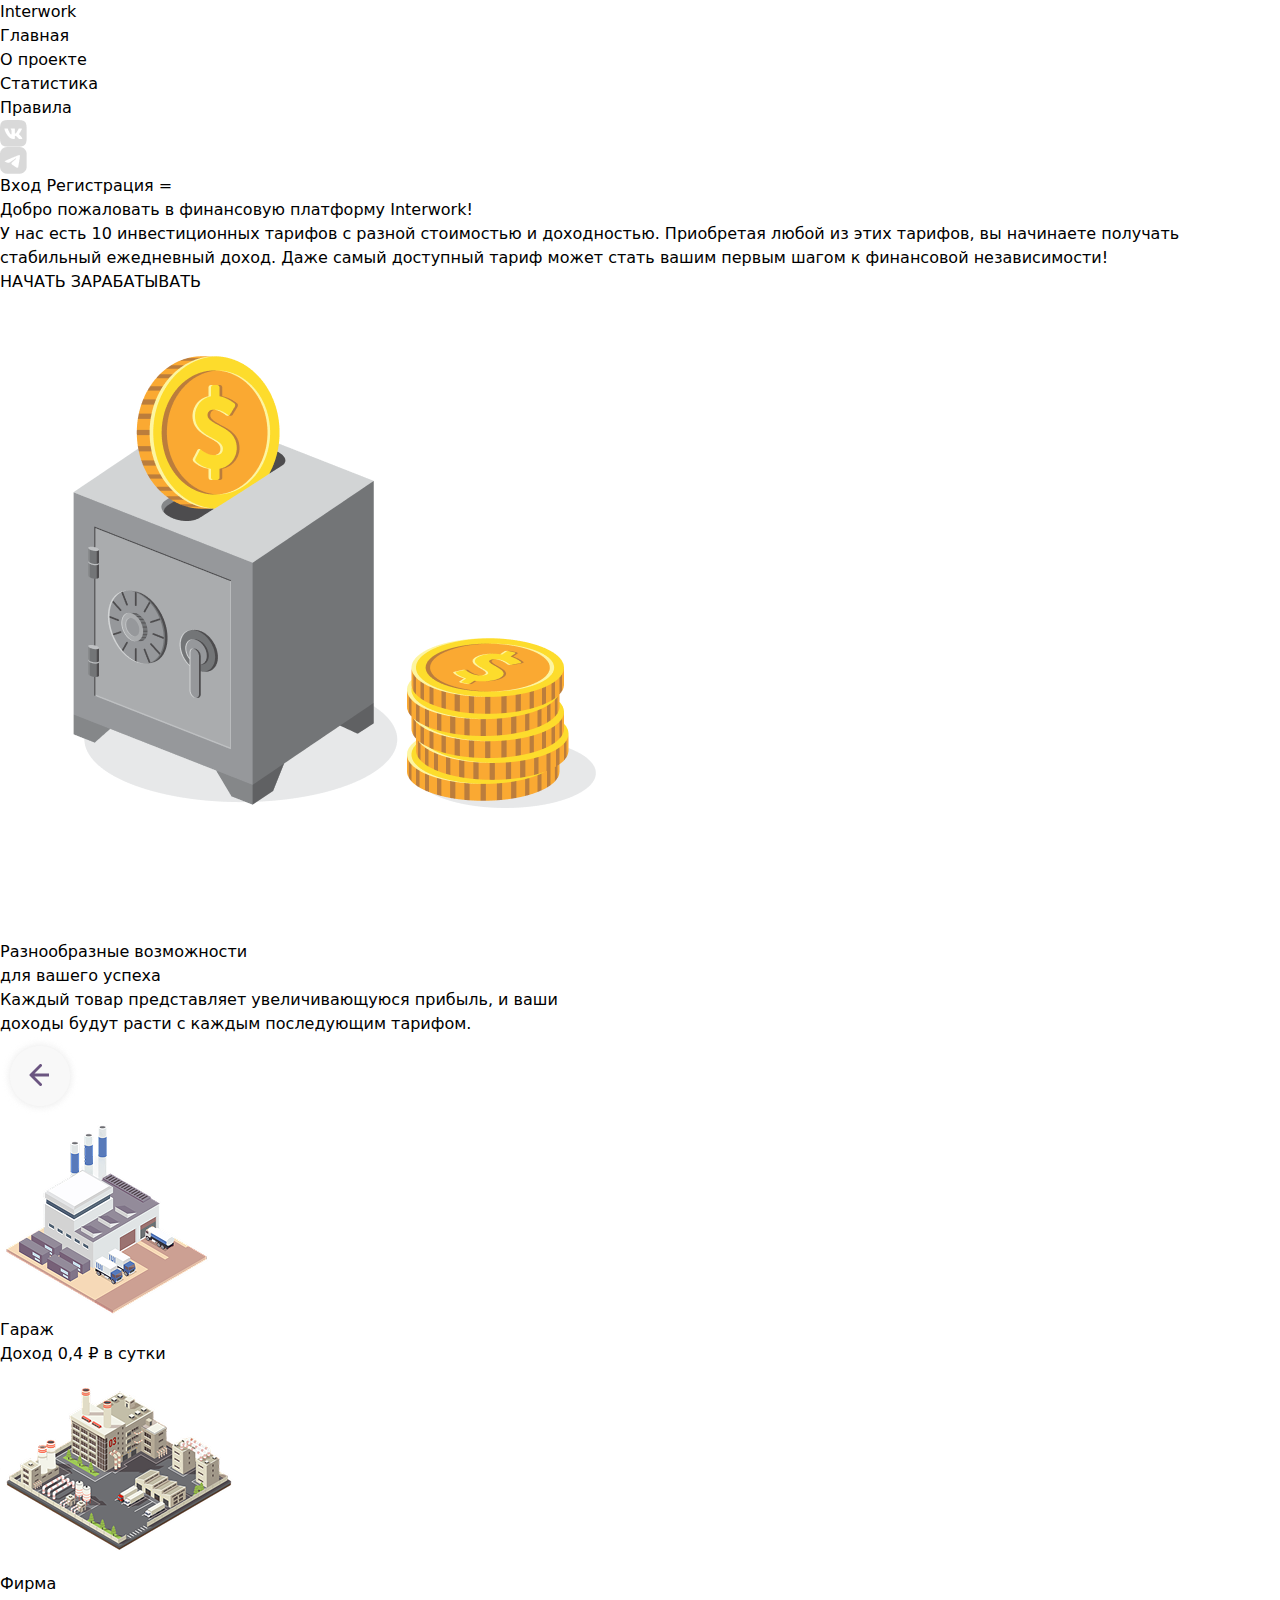
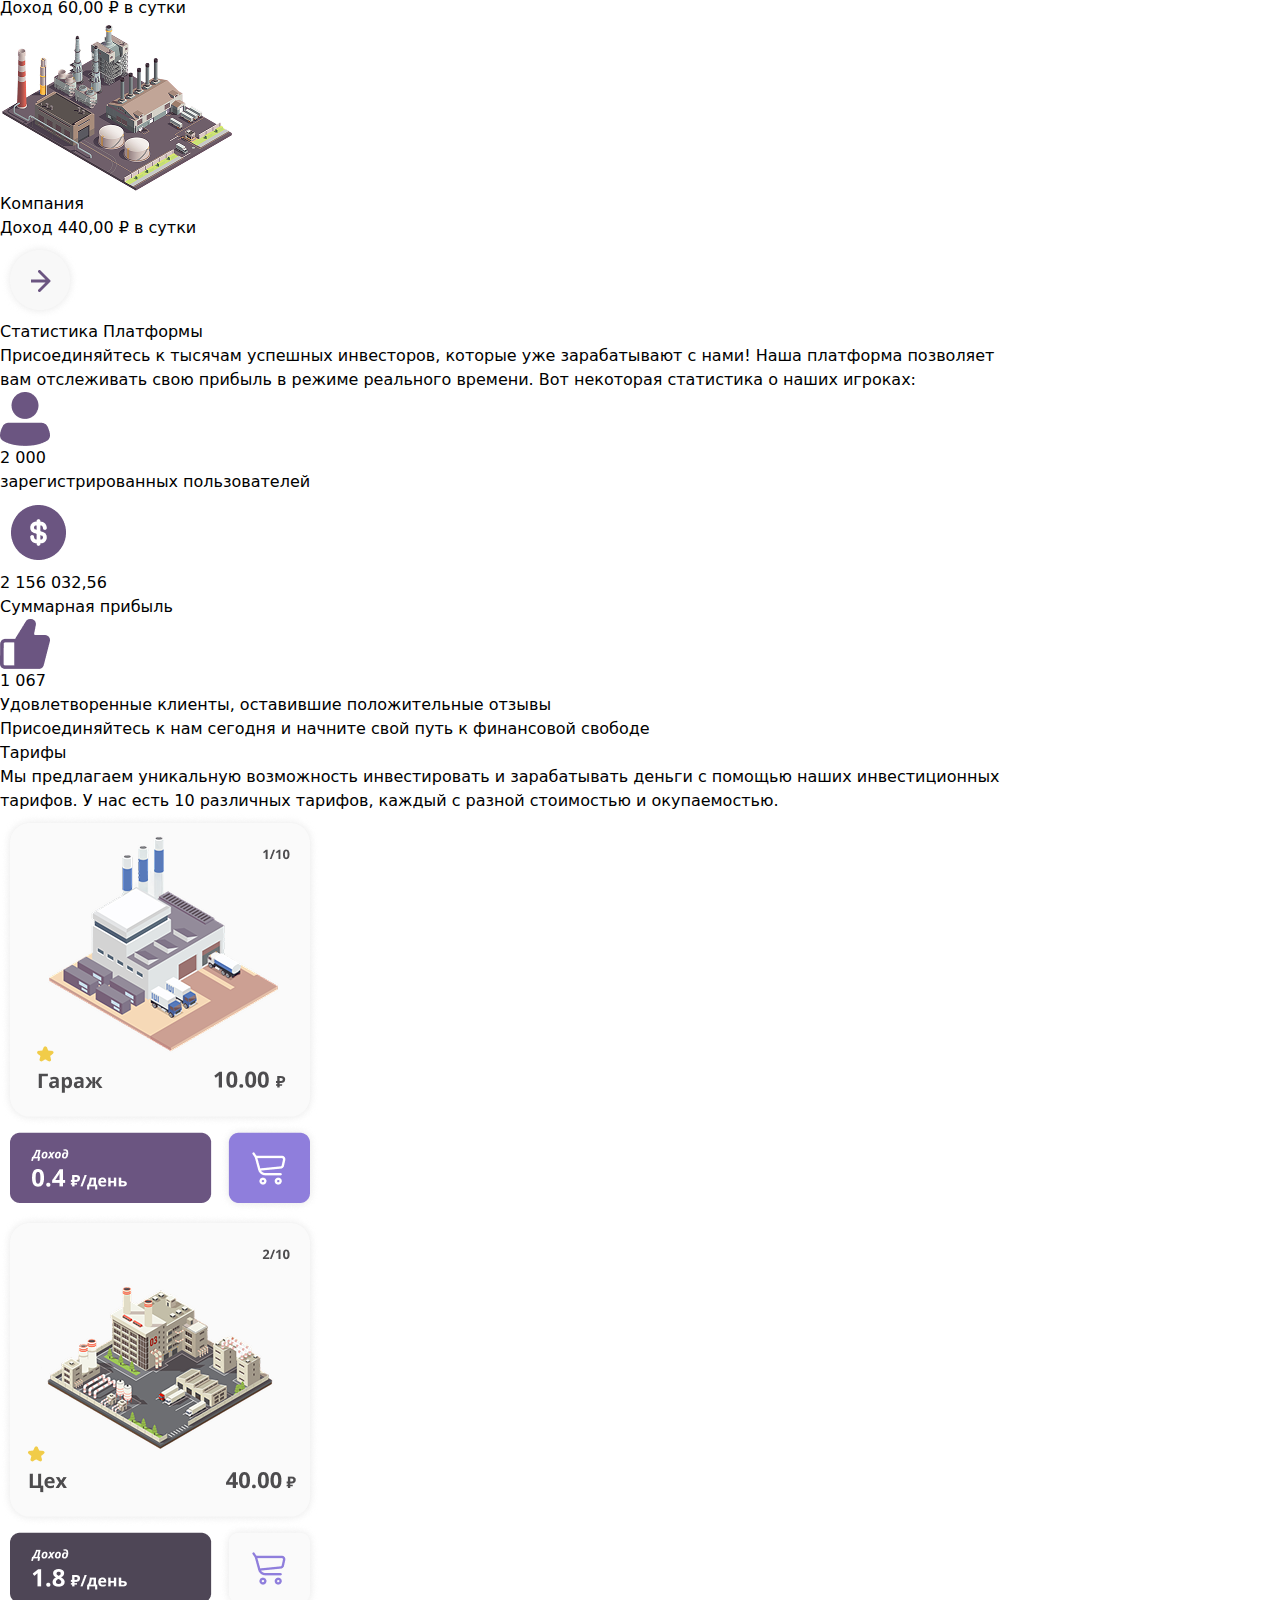
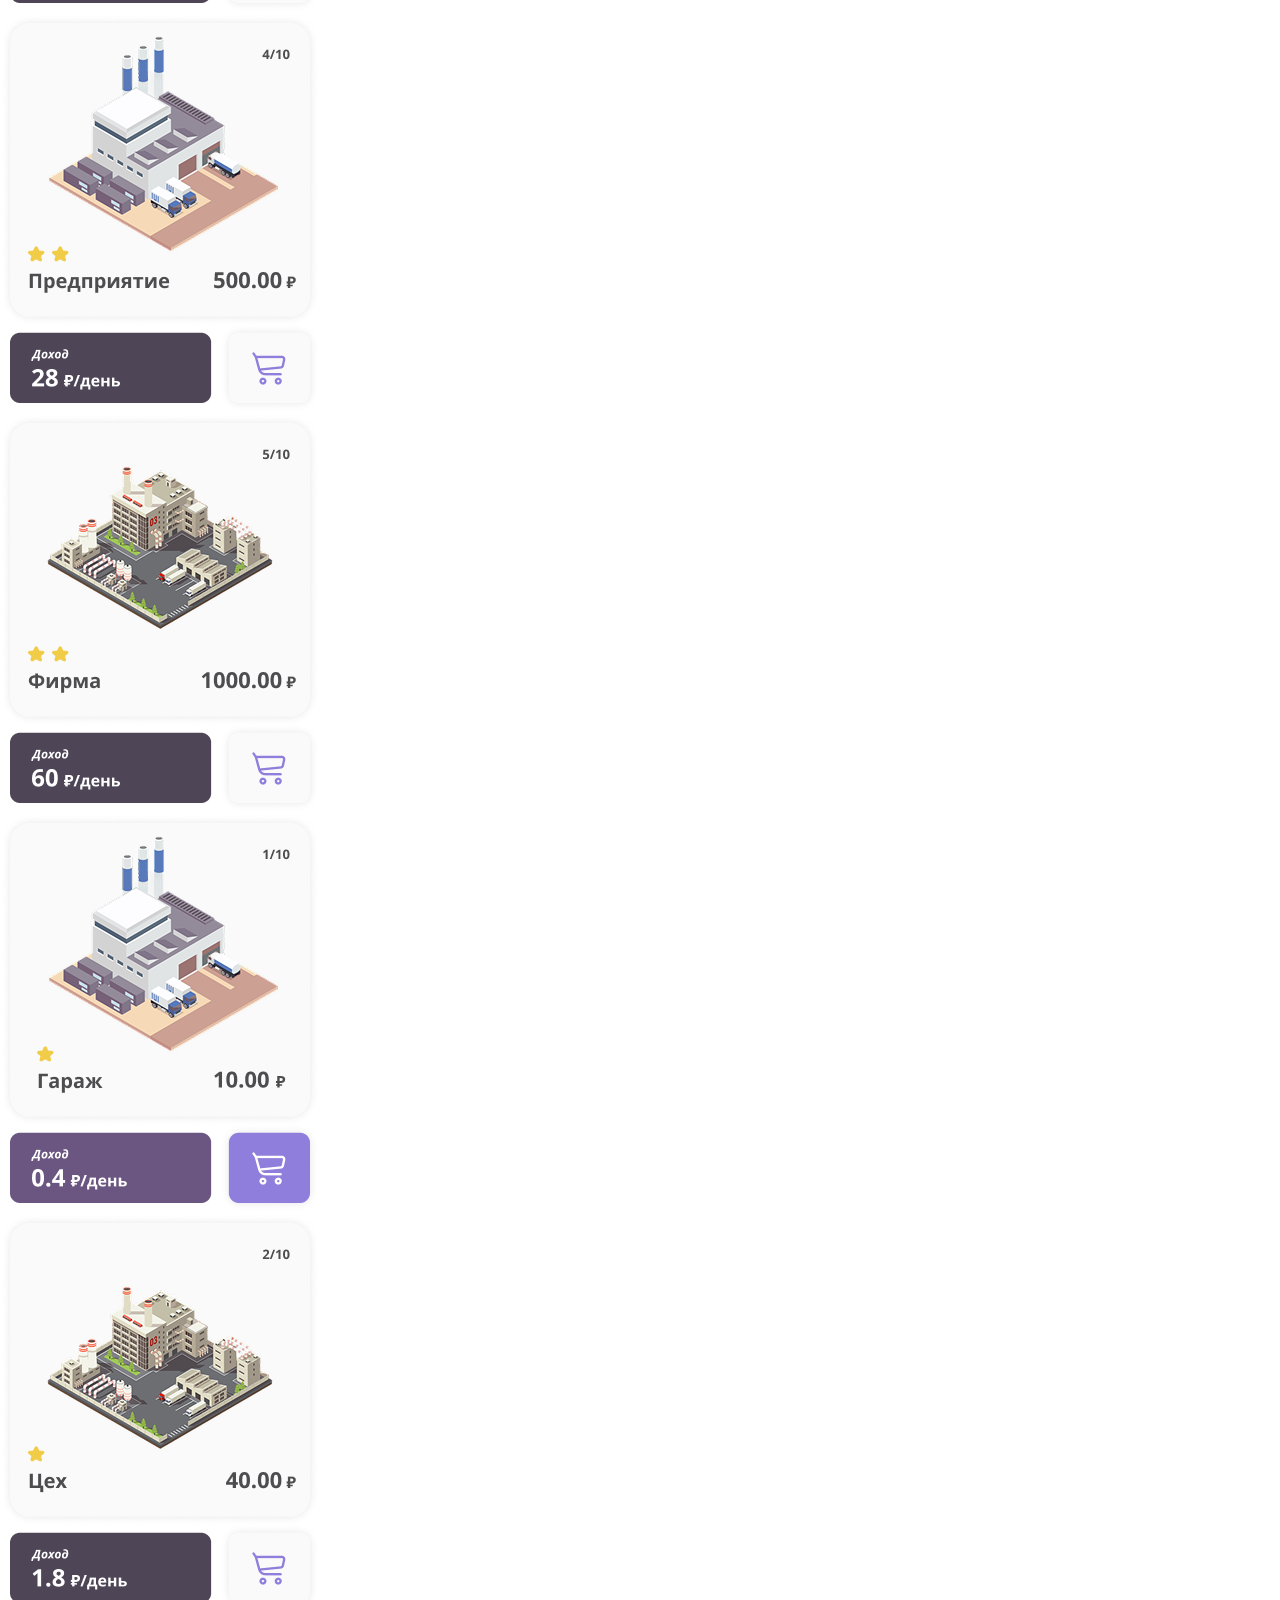
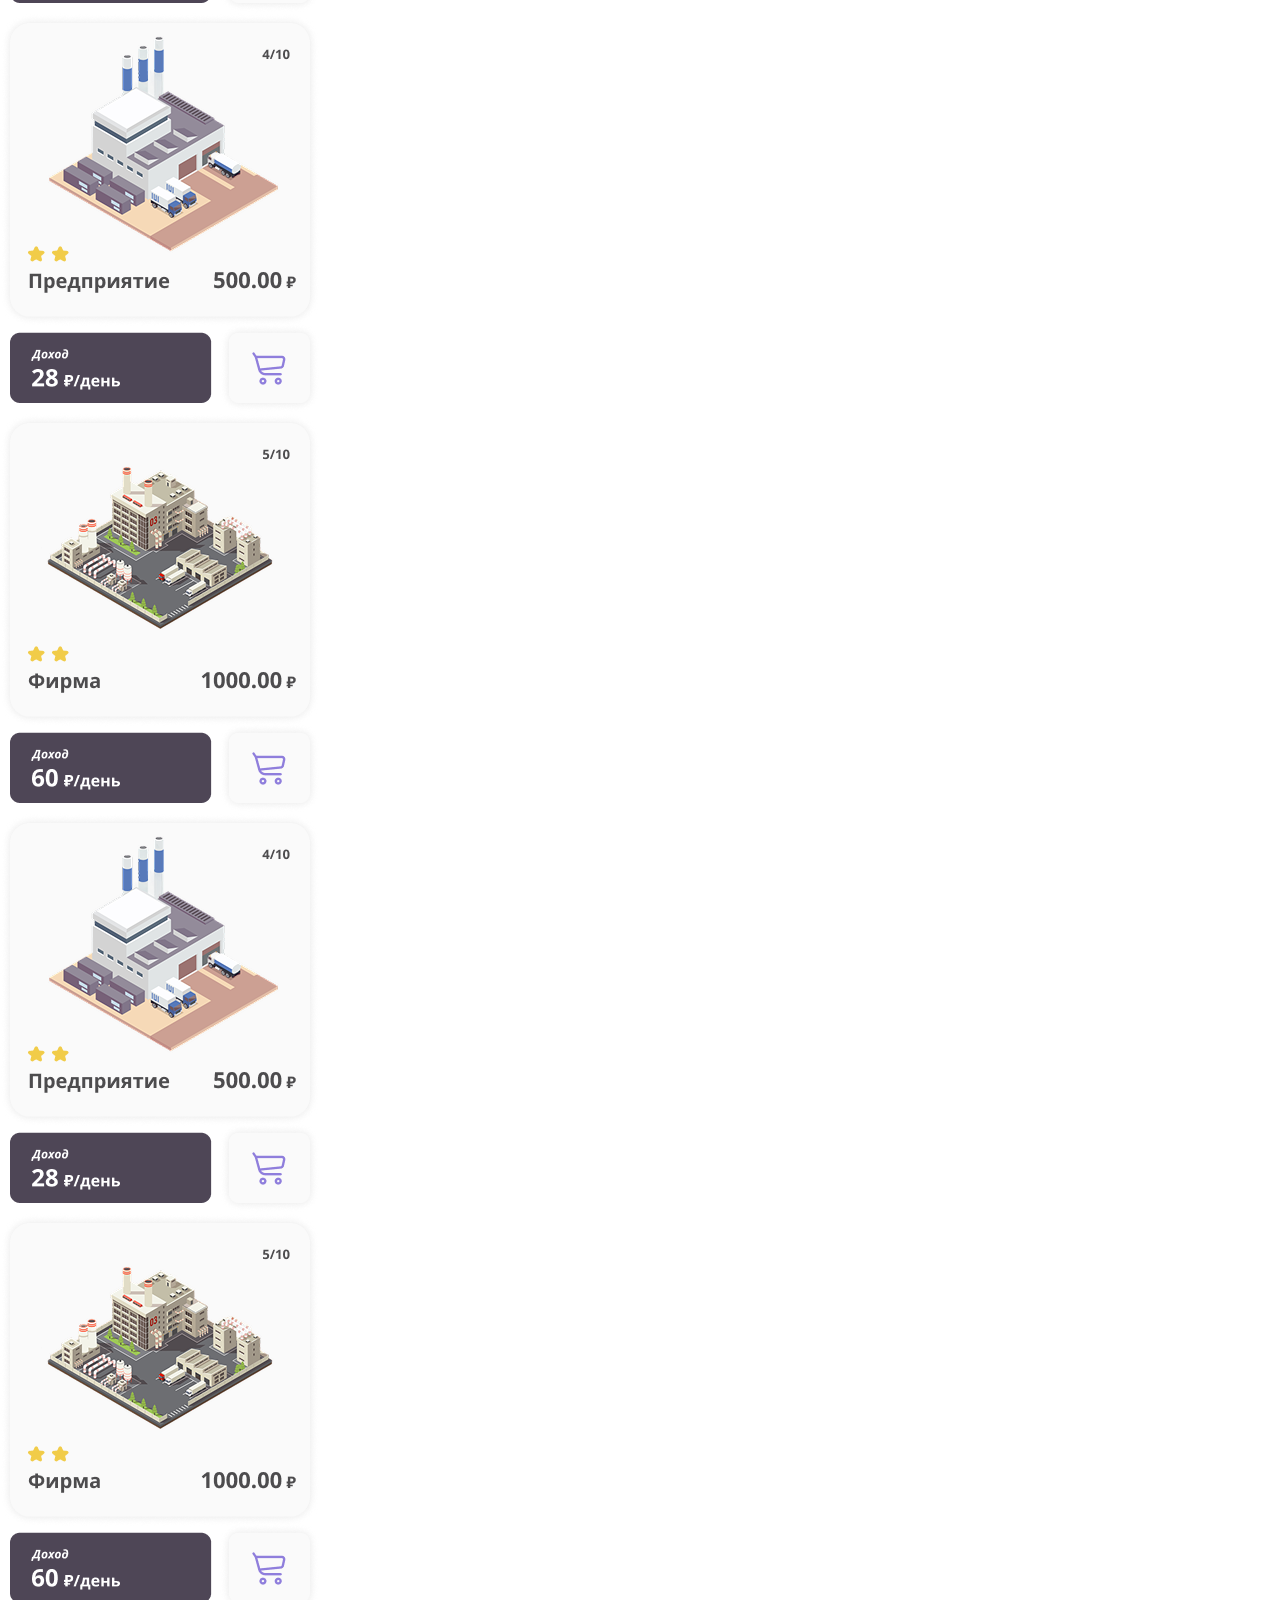
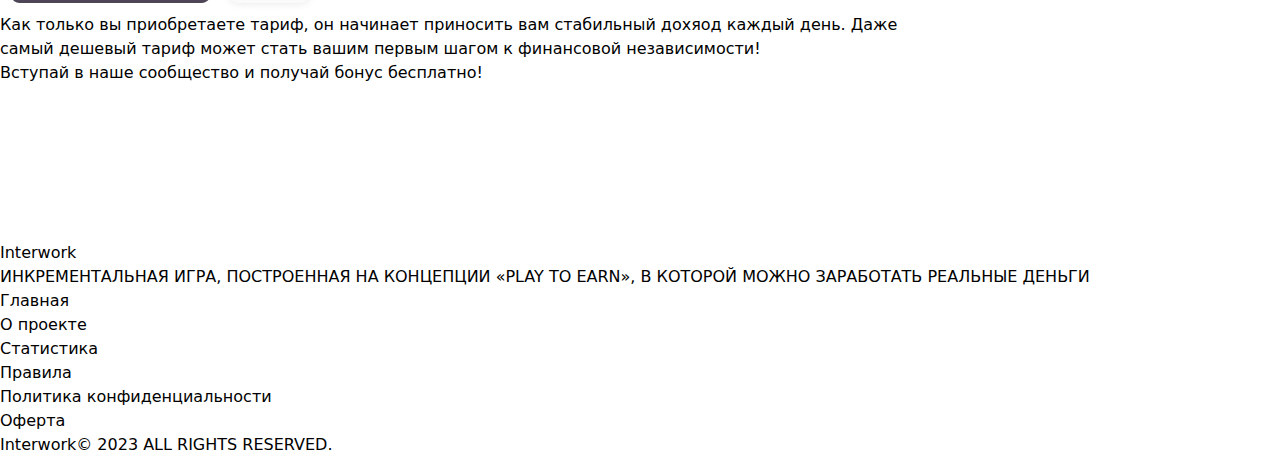
<file: index.html>
<!DOCTYPE html>
<html lang="en">
<head>
    <meta charset="UTF-8">
    <meta name="viewport" content="width=device-width, initial-scale=1.0">
    <title>Document</title>
    <link rel="stylesheet" href="./src/output.css">
</head>
<body>
    <header class="px-[100px] mob:p-[20px]">
        <nav class="flex items-center justify-between py-[20px]">
            <h1 class="text-[24px] font-extrabold text-[#35495E]">Interwork</h1>
            <ul class="text-[18px] font-bold text-[#35495E] flex items-center gap-[40px] mob:hidden">
                <a href="./home1.html"><li class="text-[#8F7EDC]">Главная</li></a>
                <a href="./"><li>О проекте</li></a>
                <li>Статистика</li>
                <li>Правила</li>
            </ul>
            <div class="flex items-center gap-[20px]">
                <img class="w-[26px] h-[26px] mob:hidden" src="./src/image/Subtract.png" alt="">
                <img class="w-[26px] h-[26px] mob:hidden" src="./src/image/Group 14.png" alt="">
                <button class="w-[66px] h-[44px] flex items-center justify-center text-white bg-[#6B5581] text-[16px] font-semibold rounded-[10px]">Вход</button>
                <button class="w-[132px] h-[44px] flex items-center justify-center text-white bg-[#8F7EDC] text-[16px] font-semibold rounded-[10px] mob:hidden">Регистрация </button>
                <button class=" px-[20px] py-[10px] text-white bg-[#8F7EDC] text-[16px] font-semibold rounded-[10px] hidden mob:block">=</button>
                
            </div>
        </nav>
        <section class="flex items-center justify-between mob:flex-col-reverse mob:p-[20px]">
            <aside class="w-[727px] mob:w-[100%]">
                <h1 class="text-[48px] font-extrabold text-[#35495E] mob:text-[24px]">Добро пожаловать в финансовую платформу Interwork!</h1>
                <p class="text-[18px] text-[#000000] my-[20px] mob:text-[16px]">У нас есть 10 инвестиционных тарифов с разной стоимостью и доходностью. Приобретая любой из этих тарифов, вы начинаете получать стабильный ежедневный доход. Даже самый доступный тариф может стать вашим первым шагом к финансовой независимости!</p>
                <button class="flex items-center justify-center text-white text-[20px] font-bold w-[300px] h-[60px] bg-[#8F7EDC] rounded-[10px]">НАЧАТЬ ЗАРАБАТЫВАТЬ</button>
            </aside>
            <img class="w-[646px] h-[646px] mob:w-[279px] mob:h-[279px]" src="./src/image/g10.png" alt="">
        </section>
    </header>
    <main class="px-[100px] mob:p-[20px]">
        <section class="text-center ">
        <h1 class="text-[48px] font-extrabold text-[#35495E] mob:text-[24px]">Разнообразные возможности <br> для вашего успеха</h1>
        <p class="text-[18px] text-[#000000] my-[20px] mob:text-[16px]">Каждый товар представляет увеличивающуюся прибыль, и ваши  <br>доходы будут расти с каждым последующим тарифом.</p>
            <aside class="flex items-center gap-[70px] mt-[40px]">
                <img class="w-[64px] h-[64px] mob:hidden " src="./src/image/Group 4 (1).png" alt="">
                <article class="w-[300px] rounded-[30px] bg-[#FAFAFA] flex items-center flex-col mob:w-[100%]">
                    <img class="w-[210px] h-[202px] my-[30px] mob:w-[300px]" src="./src/image/1.png" alt="">
                    <div class="text-center w-[100%] bg-[#8F7EDC] rounded-bl-[30px] rounded-br-[30px]">
                        <h1 class="text-[22px] text-white font-extrabold  ">Гараж</h1>
                        <p class="text-[#CACACA] text-[16px] font-semibold mt-[10px] mb-[20px]">Доход <span class="text-[yellow]"> 0,4 ₽</span> в сутки</p>
                    </div>
                </article>
                <article class="w-[300px] rounded-[30px] bg-[#FAFAFA] flex items-center flex-col mob:hidden ">
                    <img class="w-[210px] h-[202px] my-[30px] mob:w-[100%]" src="./src/image/36146-transformed-transformed 1.png" alt="">
                    <div class="text-center w-[100%] bg-[#6B5581] rounded-bl-[30px] rounded-br-[30px]">
                        <h1 class="text-[22px] text-white font-extrabold  ">Фирма</h1>
                        <p class="text-[#CACACA] text-[16px] font-semibold mt-[10px] mb-[20px]">Доход<span class="text-[yellow]">  60,00 ₽</span>  в сутки</p>
                    </div>
                </article>
                <article class="w-[300px] rounded-[30px] bg-[#FAFAFA] flex items-center flex-col mob:hidden">
                    <img class="w-[210px] h-[202px] my-[30px]" src="./src/image/3.png" alt="">
                    <div class="text-center w-[100%] bg-[#6B5581] rounded-bl-[30px] rounded-br-[30px]">
                        <h1 class="text-[22px] text-white font-extrabold  ">Компания</h1>
                        <p class="text-[#CACACA] text-[16px] font-semibold mt-[10px] mb-[20px]">Доход <span class="text-[yellow]"> 440,00 ₽</span> в сутки</p>
                    </div>
                </article>
                <img class="w-[64px] h-[64px] mob:hidden" src="./src/image/Group 5 (1).png" alt="">
            </aside>
        </section>
        <section class="my-[100px] text-center flex items-center flex-col">
        <h1 class="text-[48px] font-extrabold text-[#35495E] mob:text-[24px]">Статистика Платформы</h1>
        <p class="text-[18px] text-[#000000] my-[20px] mob:text-[16px]">Присоединяйтесь к тысячам успешных инвесторов, которые уже зарабатывают с нами! Наша платформа позволяет <br> вам отслеживать свою прибыль в режиме реального времени. Вот некоторая статистика о наших игроках:</p>
        <aside class="flex items-center gap-[40px] mt-[50px] mob:flex-col">
            <article class="w-[300px] flex flex-col items-center justify-center gap-[10px] shadow-md rounded-[10px] p-[20px]">
                <img class="w-[50px] h-[53px]" src="./src/image/Group 57.png" alt="">
                <h1 class="text-[48px] font-extrabold text-[#35495E] mob:text-[24px]">2 000</h1>
                <p class="text-[18px] text-[#000000] mob:text-[16px]">зарегистрированных пользователей</p>
            </article>
            <article class="w-[410px] h-[230px] flex flex-col items-center justify-center gap-[10px] shadow-md rounded-[10px] mob:w-[100%]">
                <img class="w-[76px] h-[76px]" src="./src/image/money-send.png" alt="">
                <h1 class="text-[48px] font-extrabold text-[#35495E] mob:text-[24px]">2 156 032,56</h1>
                <p class="text-[18px] text-[#000000] mob:text-[16px]">Суммарная прибыль</p>
            </article>
            <article class="w-[300px] h-[239px] flex flex-col items-center justify-center gap-[10px] shadow-md rounded-[10px] p-[20px]">
                <img class="w-[50px] h-[53px]" src="./src/image/Group 58.png" alt="">
                <h1 class="text-[48px] font-extrabold text-[#35495E] mob:text-[24px]">1 067 </h1>
                <p class="text-[18px] text-[#000000] mob:text-[16px]">Удовлетворенные клиенты, оставившие положительные отзывы</p>
            </article>
        </aside>
            <p class="text-[18px] text-[#000000] mob:text-[16px] mt-[40px]">Присоединяйтесь к нам сегодня и начните свой путь к финансовой свободе</p>
        </section>
        <section class="my-[100px] text-center flex items-center flex-col ">
        <h1 class="text-[48px] font-extrabold text-[#35495E] mob:text-[24px]">Тарифы</h1>
        <p class="text-[18px] text-[#000000] my-[20px] mob:text-[16px]">Мы предлагаем уникальную возможность инвестировать и зарабатывать деньги с помощью наших инвестиционных <br> тарифов. У нас есть 10 различных тарифов, каждый с разной стоимостью и окупаемостью. </p>
        <aside class="flex items-center gap-[30px] flex-wrap mt-[30px]  justify-center">
            <img class="w-[300px] h-[380px]" src="./src/image/Group 46.png" alt="">
            <img class="w-[300px] h-[380px]" src="./src/image/Group 47.png" alt="">
            <img class="w-[300px] h-[380px]" src="./src/image/Group 48.png" alt="">
            <img class="w-[300px] h-[380px]" src="./src/image/Group 50.png" alt="">
            <img class="w-[300px] h-[380px]" src="./src/image/Group 46.png" alt="">
            <img class="w-[300px] h-[380px]" src="./src/image/Group 47.png" alt="">
            <img class="w-[300px] h-[380px]" src="./src/image/Group 48.png" alt="">
            <img class="w-[300px] h-[380px]" src="./src/image/Group 50.png" alt="">
            <img class="w-[300px] h-[380px]" src="./src/image/Group 48.png" alt="">
            <img class="w-[300px] h-[380px]" src="./src/image/Group 50.png" alt="">
        </aside>
        <p class="text-[18px] text-[#000000] my-[20px] mob:text-[16px] mt-[60px]">Как только вы приобретаете тариф, он начинает приносить вам стабильный дохяод каждый день. Даже <br> самый дешевый тариф может стать вашим первым шагом к финансовой независимости!</p>
    </section>
    <section class="flex items-center justify-between rounded-[30px] bg-[#6B5581] p-[40px] my-[50px] mob:flex-col mob:text-center">
        <h1 class="text-[48px] w-[690px] mob:w-[100%] font-extrabold text-white mob:text-[24px]">Вступай в наше сообщество и получай бонус бесплатно!</h1>
        <div class="flex items-center gap-[40px] mr-[100px] mob:mr-[0px]">
        <img class="w-[77px] h-[77px]" src="./src/image/Subtract (1).png" alt="">
        <img class="w-[77px] h-[77px]" src="./src/image/Group 27 (1).png" alt="">
        </div>
    </section>
    </main>
    <footer class="px-[100px] bg-[#8F7EDC] py-[30px] flex items-start justify-between mob:flex-col mob:text-center">
        <div class="w-[520px] mob:w-[100%]">
            <h1 class="text-[24px] font-extrabold text-white">Interwork</h1>
            <p class="text-[18px] text-white my-[20px] mob:text-[16px]">ИНКРЕМЕНТАЛЬНАЯ ИГРА, ПОСТРОЕННАЯ НА КОНЦЕПЦИИ «PLAY TO EARN», В КОТОРОЙ МОЖНО ЗАРАБОТАТЬ РЕАЛЬНЫЕ ДЕНЬГИ</p>
        </div>
        <div class="text-end mob:text-center">
            <ul class="text-[18px] font-bold text-white flex items-center gap-[40px] mob:flex-col">
                <a href="./home1.html"><li>Главная</li></a>
                <a href="./"><li>О проекте</li></a>
                <li>Статистика</li>
                <li>Правила</li>
            </ul>
            <p class="text-[18px] text-white mt-[40px] mob:text-[16px]">Политика конфиденциальности</p>
            <p class="text-[18px] text-white mt-[10px] mob:text-[16px]">Оферта</p>
        </div>
    </footer>
    <section class="px-[100px] bg-[#6B5581] flex items-center justify-center mob:px-[20px] mob:py-[10px]">
            <p class="text-[18px] text-white mt-[10px] mob:text-[12px]">Interwork© 2023 ALL RIGHTS RESERVED. </p>

    </section>
</body>
</html>
</file>
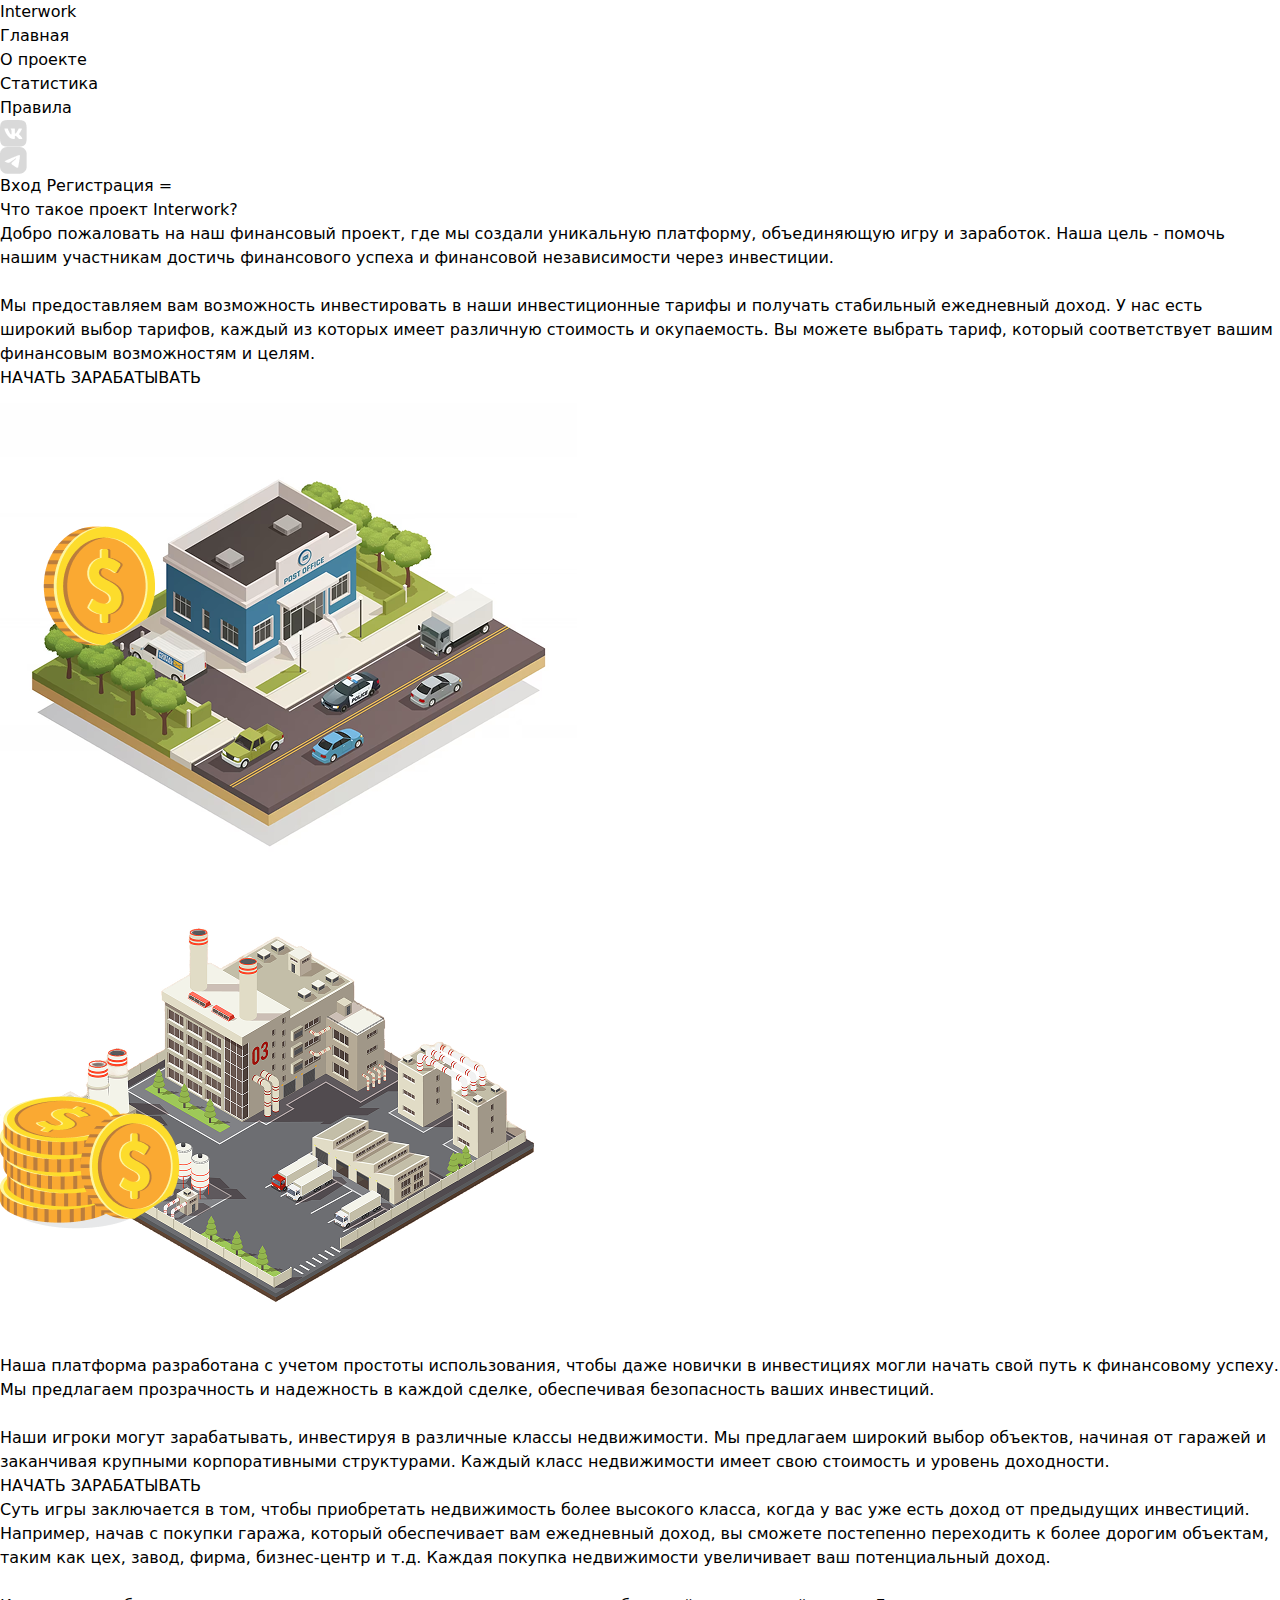
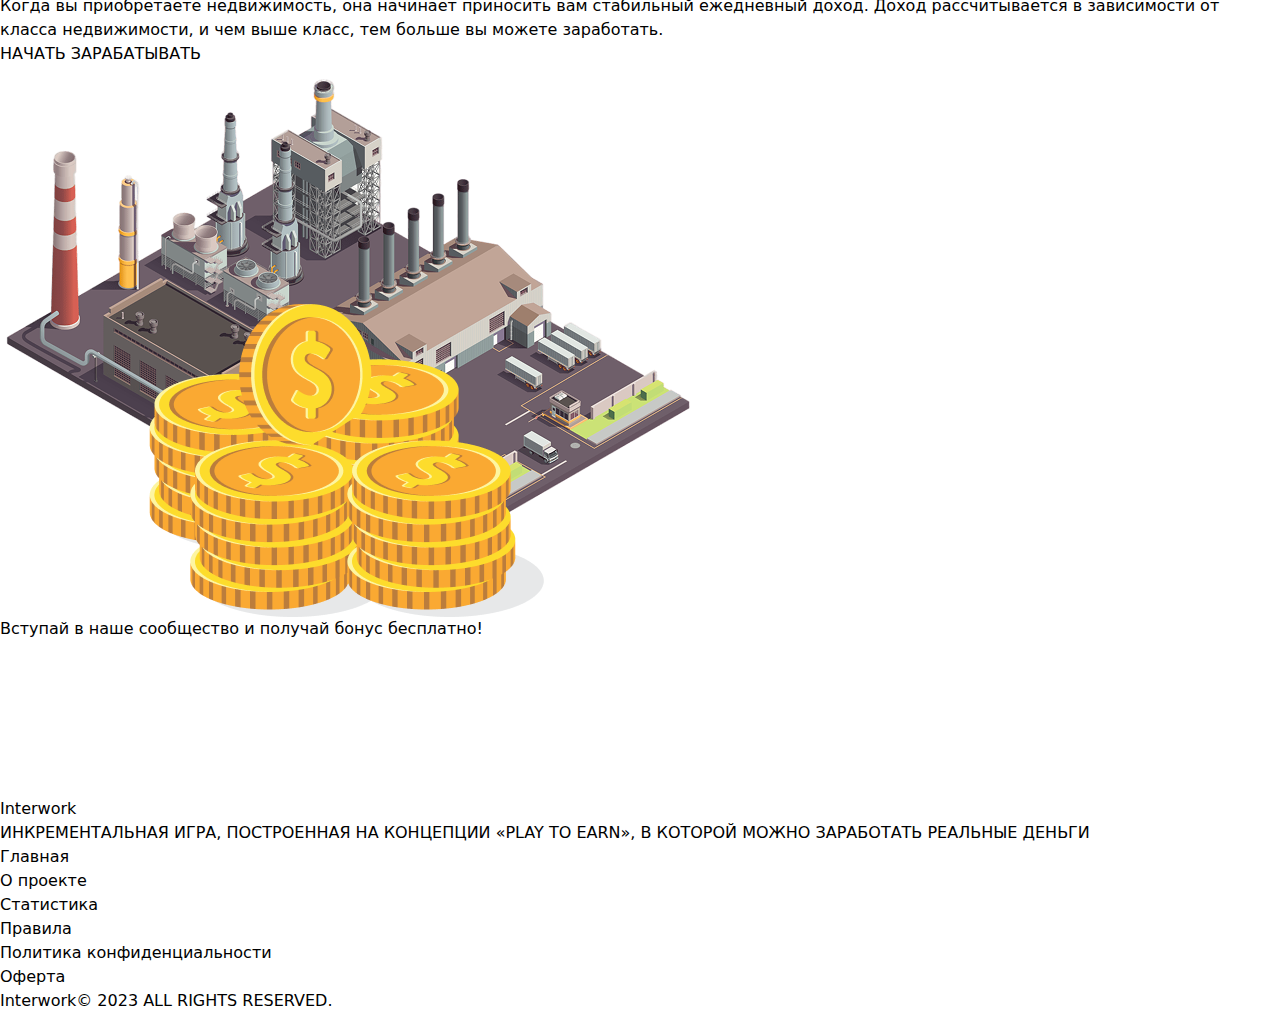
<file: src/home2.html>
<!DOCTYPE html>
<html lang="en">
<head>
    <meta charset="UTF-8">
    <meta name="viewport" content="width=device-width, initial-scale=1.0">
    <title>Document</title>
    <link rel="stylesheet" href="./output.css">
</head>
<body>
    <header class="px-[100px] mob:p-[20px]">
        <nav class="flex items-center justify-between py-[20px]">
            <h1 class="text-[24px] font-extrabold text-[#35495E]">Interwork</h1>
            <ul class="text-[18px] font-bold text-[#35495E] flex items-center gap-[40px] mob:hidden">
                <a href="./home1.html"><li class="text-[#8F7EDC]">Главная</li></a>
                <a href="./"><li>О проекте</li></a>
                <li>Статистика</li>
                <li>Правила</li>
            </ul>
            <div class="flex items-center gap-[20px]">
                <img class="w-[26px] h-[26px] mob:hidden" src="./image/Subtract.png" alt="">
                <img class="w-[26px] h-[26px] mob:hidden" src="./image/Group 14.png" alt="">
                <button class="w-[66px] h-[44px] flex items-center justify-center text-white bg-[#6B5581] text-[16px] font-semibold rounded-[10px]">Вход</button>
                <button class="w-[132px] h-[44px] flex items-center justify-center text-white bg-[#8F7EDC] text-[16px] font-semibold rounded-[10px] mob:hidden">Регистрация </button>
                <button class=" px-[20px] py-[10px] text-white bg-[#8F7EDC] text-[16px] font-semibold rounded-[10px] hidden mob:block">=</button>
                
            </div>
        </nav>
    </header>
       <main class="px-[100px] mob:p-[20px]">
        <section class="flex items-center justify-between text-center mt-[30px] mob:flex-col-reverse mob:text-start">
            <aside class="w-[521px] mob:w-[100%]">
            <h1 class="text-[48px] font-extrabold text-[#35495E] mob:text-[24px]">Что такое проект Interwork?</h1>
            <p class="text-[18px] text-[#000000] my-[20px] mob:text-[16px]">Добро пожаловать на наш финансовый проект, где мы создали уникальную платформу, объединяющую игру и заработок. Наша цель - помочь нашим участникам достичь финансового успеха и финансовой независимости через инвестиции. <br> <br>
Мы предоставляем вам возможность инвестировать в наши инвестиционные тарифы и получать стабильный ежедневный доход. У нас есть широкий выбор тарифов, каждый из которых имеет различную стоимость и окупаемость. Вы можете выбрать тариф, который соответствует вашим финансовым возможностям и целям.</p>
            <button class="flex items-center justify-center text-white text-[20px] font-bold w-[300px] h-[60px] bg-[#8F7EDC] rounded-[10px] hidden mob:block">НАЧАТЬ ЗАРАБАТЫВАТЬ</button>
                </aside>
            <img class="w-[577px] h-[487px] mob:w-[279px] mob:h-[235px]" src="./image/а1.png" alt="">
        </section>
        <section class="flex items-center justify-between text-center mt-[30px] mob:flex-col mob:text-start">
            <img class="w-[577px] h-[487px] mob:w-[279px] mob:h-[235px]" src="./image/а2.png" alt="">
            <aside class="w-[521px] mob:w-[100%]">
            <p class="text-[18px] text-[#000000] my-[20px] mob:text-[16px]">
Наша платформа разработана с учетом простоты использования, чтобы даже новички в инвестициях могли начать свой путь к финансовому успеху. Мы предлагаем прозрачность и надежность в каждой сделке, обеспечивая безопасность ваших инвестиций. <br> <br>
Наши игроки могут зарабатывать, инвестируя в различные классы недвижимости. Мы предлагаем широкий выбор объектов, начиная от гаражей и заканчивая крупными корпоративными структурами. Каждый класс недвижимости имеет свою стоимость и уровень доходности.</p>
            <button class="flex items-center justify-center text-white text-[20px] font-bold w-[300px] h-[60px] bg-[#8F7EDC] rounded-[10px] hidden mob:block">НАЧАТЬ ЗАРАБАТЫВАТЬ</button>
                </aside>
        </section>
        <section class="flex items-center justify-between text-center mt-[30px] mob:flex-col-reverse mob:text-start">
            <aside class="w-[521px] mob:w-[100%]">
            <p class="text-[18px] text-[#000000] my-[20px] mob:text-[16px]">Суть игры заключается в том, чтобы приобретать недвижимость более высокого класса, когда у вас уже есть доход от предыдущих инвестиций. Например, начав с покупки гаража, который обеспечивает вам ежедневный доход, вы сможете постепенно переходить к более дорогим объектам, таким как цех, завод, фирма, бизнес-центр и т.д. Каждая покупка недвижимости увеличивает ваш потенциальный доход. <br> <br>
Когда вы приобретаете недвижимость, она начинает приносить вам стабильный ежедневный доход. Доход рассчитывается в зависимости от класса недвижимости, и чем выше класс, тем больше вы можете заработать.</p>
            <button class="flex items-center justify-center text-white text-[20px] font-bold w-[300px] h-[60px] bg-[#8F7EDC] rounded-[10px] hidden mob:block">НАЧАТЬ ЗАРАБАТЫВАТЬ</button>
                </aside>
            <img class="w-[577px] h-[487px] mob:w-[279px] mob:h-[235px]" src="./image/а3.png" alt="">
        </section>
        <section class="flex items-center justify-between rounded-[30px] bg-[#6B5581] p-[40px] my-[50px] mob:flex-col mob:text-center">
        <h1 class="text-[48px] w-[690px] mob:w-[100%] font-extrabold text-white mob:text-[24px]">Вступай в наше сообщество и получай бонус бесплатно!</h1>
        <div class="flex items-center gap-[40px] mr-[100px] mob:mr-[0px]">
        <img class="w-[77px] h-[77px]" src="./image/Subtract (1).png" alt="">
        <img class="w-[77px] h-[77px]" src="./image/Group 27 (1).png" alt="">
        </div>
    </section>
       </main>
        <footer class="px-[100px] bg-[#8F7EDC] py-[30px] flex items-start justify-between mob:flex-col mob:text-center">
        <div class="w-[520px] mob:w-[100%]">
            <h1 class="text-[24px] font-extrabold text-white">Interwork</h1>
            <p class="text-[18px] text-white my-[20px] mob:text-[16px]">ИНКРЕМЕНТАЛЬНАЯ ИГРА, ПОСТРОЕННАЯ НА КОНЦЕПЦИИ «PLAY TO EARN», В КОТОРОЙ МОЖНО ЗАРАБОТАТЬ РЕАЛЬНЫЕ ДЕНЬГИ</p>
        </div>
        <div class="text-end mob:text-center">
            <ul class="text-[18px] font-bold text-white flex items-center gap-[40px] mob:flex-col">
                <a href="./home1.html"><li>Главная</li></a>
                <a href="./"><li>О проекте</li></a>
                <li>Статистика</li>
                <li>Правила</li>
            </ul>
            <p class="text-[18px] text-white mt-[40px] mob:text-[16px]">Политика конфиденциальности</p>
            <p class="text-[18px] text-white mt-[10px] mob:text-[16px]">Оферта</p>
        </div>
    </footer>
    <section class="px-[100px] bg-[#6B5581] flex items-center justify-center mob:px-[20px] mob:py-[10px]">
            <p class="text-[18px] text-white mt-[10px] mob:text-[12px]">Interwork© 2023 ALL RIGHTS RESERVED. </p>
    </section>
    </header>
</body>
</html>
</file>
<file: src/output.css>
*, ::before, ::after {
  --tw-border-spacing-x: 0;
  --tw-border-spacing-y: 0;
  --tw-translate-x: 0;
  --tw-translate-y: 0;
  --tw-rotate: 0;
  --tw-skew-x: 0;
  --tw-skew-y: 0;
  --tw-scale-x: 1;
  --tw-scale-y: 1;
  --tw-pan-x:  ;
  --tw-pan-y:  ;
  --tw-pinch-zoom:  ;
  --tw-scroll-snap-strictness: proximity;
  --tw-gradient-from-position:  ;
  --tw-gradient-via-position:  ;
  --tw-gradient-to-position:  ;
  --tw-ordinal:  ;
  --tw-slashed-zero:  ;
  --tw-numeric-figure:  ;
  --tw-numeric-spacing:  ;
  --tw-numeric-fraction:  ;
  --tw-ring-inset:  ;
  --tw-ring-offset-width: 0px;
  --tw-ring-offset-color: #fff;
  --tw-ring-color: rgb(59 130 246 / 0.5);
  --tw-ring-offset-shadow: 0 0 #0000;
  --tw-ring-shadow: 0 0 #0000;
  --tw-shadow: 0 0 #0000;
  --tw-shadow-colored: 0 0 #0000;
  --tw-blur:  ;
  --tw-brightness:  ;
  --tw-contrast:  ;
  --tw-grayscale:  ;
  --tw-hue-rotate:  ;
  --tw-invert:  ;
  --tw-saturate:  ;
  --tw-sepia:  ;
  --tw-drop-shadow:  ;
  --tw-backdrop-blur:  ;
  --tw-backdrop-brightness:  ;
  --tw-backdrop-contrast:  ;
  --tw-backdrop-grayscale:  ;
  --tw-backdrop-hue-rotate:  ;
  --tw-backdrop-invert:  ;
  --tw-backdrop-opacity:  ;
  --tw-backdrop-saturate:  ;
  --tw-backdrop-sepia:  ;
  --tw-contain-size:  ;
  --tw-contain-layout:  ;
  --tw-contain-paint:  ;
  --tw-contain-style:  ;
}

::backdrop {
  --tw-border-spacing-x: 0;
  --tw-border-spacing-y: 0;
  --tw-translate-x: 0;
  --tw-translate-y: 0;
  --tw-rotate: 0;
  --tw-skew-x: 0;
  --tw-skew-y: 0;
  --tw-scale-x: 1;
  --tw-scale-y: 1;
  --tw-pan-x:  ;
  --tw-pan-y:  ;
  --tw-pinch-zoom:  ;
  --tw-scroll-snap-strictness: proximity;
  --tw-gradient-from-position:  ;
  --tw-gradient-via-position:  ;
  --tw-gradient-to-position:  ;
  --tw-ordinal:  ;
  --tw-slashed-zero:  ;
  --tw-numeric-figure:  ;
  --tw-numeric-spacing:  ;
  --tw-numeric-fraction:  ;
  --tw-ring-inset:  ;
  --tw-ring-offset-width: 0px;
  --tw-ring-offset-color: #fff;
  --tw-ring-color: rgb(59 130 246 / 0.5);
  --tw-ring-offset-shadow: 0 0 #0000;
  --tw-ring-shadow: 0 0 #0000;
  --tw-shadow: 0 0 #0000;
  --tw-shadow-colored: 0 0 #0000;
  --tw-blur:  ;
  --tw-brightness:  ;
  --tw-contrast:  ;
  --tw-grayscale:  ;
  --tw-hue-rotate:  ;
  --tw-invert:  ;
  --tw-saturate:  ;
  --tw-sepia:  ;
  --tw-drop-shadow:  ;
  --tw-backdrop-blur:  ;
  --tw-backdrop-brightness:  ;
  --tw-backdrop-contrast:  ;
  --tw-backdrop-grayscale:  ;
  --tw-backdrop-hue-rotate:  ;
  --tw-backdrop-invert:  ;
  --tw-backdrop-opacity:  ;
  --tw-backdrop-saturate:  ;
  --tw-backdrop-sepia:  ;
  --tw-contain-size:  ;
  --tw-contain-layout:  ;
  --tw-contain-paint:  ;
  --tw-contain-style:  ;
}

/*
! tailwindcss v3.4.17 | MIT License | https://tailwindcss.com
*/

/*
1. Prevent padding and border from affecting element width. (https://github.com/mozdevs/cssremedy/issues/4)
2. Allow adding a border to an element by just adding a border-width. (https://github.com/tailwindcss/tailwindcss/pull/116)
*/

*,
::before,
::after {
  box-sizing: border-box;
  /* 1 */
  border-width: 0;
  /* 2 */
  border-style: solid;
  /* 2 */
  border-color: #e5e7eb;
  /* 2 */
}

::before,
::after {
  --tw-content: '';
}

/*
1. Use a consistent sensible line-height in all browsers.
2. Prevent adjustments of font size after orientation changes in iOS.
3. Use a more readable tab size.
4. Use the user's configured `sans` font-family by default.
5. Use the user's configured `sans` font-feature-settings by default.
6. Use the user's configured `sans` font-variation-settings by default.
7. Disable tap highlights on iOS
*/

html,
:host {
  line-height: 1.5;
  /* 1 */
  -webkit-text-size-adjust: 100%;
  /* 2 */
  -moz-tab-size: 4;
  /* 3 */
  -o-tab-size: 4;
     tab-size: 4;
  /* 3 */
  font-family: ui-sans-serif, system-ui, sans-serif, "Apple Color Emoji", "Segoe UI Emoji", "Segoe UI Symbol", "Noto Color Emoji";
  /* 4 */
  font-feature-settings: normal;
  /* 5 */
  font-variation-settings: normal;
  /* 6 */
  -webkit-tap-highlight-color: transparent;
  /* 7 */
}

/*
1. Remove the margin in all browsers.
2. Inherit line-height from `html` so users can set them as a class directly on the `html` element.
*/

body {
  margin: 0;
  /* 1 */
  line-height: inherit;
  /* 2 */
}

/*
1. Add the correct height in Firefox.
2. Correct the inheritance of border color in Firefox. (https://bugzilla.mozilla.org/show_bug.cgi?id=190655)
3. Ensure horizontal rules are visible by default.
*/

hr {
  height: 0;
  /* 1 */
  color: inherit;
  /* 2 */
  border-top-width: 1px;
  /* 3 */
}

/*
Add the correct text decoration in Chrome, Edge, and Safari.
*/

abbr:where([title]) {
  -webkit-text-decoration: underline dotted;
          text-decoration: underline dotted;
}

/*
Remove the default font size and weight for headings.
*/

h1,
h2,
h3,
h4,
h5,
h6 {
  font-size: inherit;
  font-weight: inherit;
}

/*
Reset links to optimize for opt-in styling instead of opt-out.
*/

a {
  color: inherit;
  text-decoration: inherit;
}

/*
Add the correct font weight in Edge and Safari.
*/

b,
strong {
  font-weight: bolder;
}

/*
1. Use the user's configured `mono` font-family by default.
2. Use the user's configured `mono` font-feature-settings by default.
3. Use the user's configured `mono` font-variation-settings by default.
4. Correct the odd `em` font sizing in all browsers.
*/

code,
kbd,
samp,
pre {
  font-family: ui-monospace, SFMono-Regular, Menlo, Monaco, Consolas, "Liberation Mono", "Courier New", monospace;
  /* 1 */
  font-feature-settings: normal;
  /* 2 */
  font-variation-settings: normal;
  /* 3 */
  font-size: 1em;
  /* 4 */
}

/*
Add the correct font size in all browsers.
*/

small {
  font-size: 80%;
}

/*
Prevent `sub` and `sup` elements from affecting the line height in all browsers.
*/

sub,
sup {
  font-size: 75%;
  line-height: 0;
  position: relative;
  vertical-align: baseline;
}

sub {
  bottom: -0.25em;
}

sup {
  top: -0.5em;
}

/*
1. Remove text indentation from table contents in Chrome and Safari. (https://bugs.chromium.org/p/chromium/issues/detail?id=999088, https://bugs.webkit.org/show_bug.cgi?id=201297)
2. Correct table border color inheritance in all Chrome and Safari. (https://bugs.chromium.org/p/chromium/issues/detail?id=935729, https://bugs.webkit.org/show_bug.cgi?id=195016)
3. Remove gaps between table borders by default.
*/

table {
  text-indent: 0;
  /* 1 */
  border-color: inherit;
  /* 2 */
  border-collapse: collapse;
  /* 3 */
}

/*
1. Change the font styles in all browsers.
2. Remove the margin in Firefox and Safari.
3. Remove default padding in all browsers.
*/

button,
input,
optgroup,
select,
textarea {
  font-family: inherit;
  /* 1 */
  font-feature-settings: inherit;
  /* 1 */
  font-variation-settings: inherit;
  /* 1 */
  font-size: 100%;
  /* 1 */
  font-weight: inherit;
  /* 1 */
  line-height: inherit;
  /* 1 */
  letter-spacing: inherit;
  /* 1 */
  color: inherit;
  /* 1 */
  margin: 0;
  /* 2 */
  padding: 0;
  /* 3 */
}

/*
Remove the inheritance of text transform in Edge and Firefox.
*/

button,
select {
  text-transform: none;
}

/*
1. Correct the inability to style clickable types in iOS and Safari.
2. Remove default button styles.
*/

button,
input:where([type='button']),
input:where([type='reset']),
input:where([type='submit']) {
  -webkit-appearance: button;
  /* 1 */
  background-color: transparent;
  /* 2 */
  background-image: none;
  /* 2 */
}

/*
Use the modern Firefox focus style for all focusable elements.
*/

:-moz-focusring {
  outline: auto;
}

/*
Remove the additional `:invalid` styles in Firefox. (https://github.com/mozilla/gecko-dev/blob/2f9eacd9d3d995c937b4251a5557d95d494c9be1/layout/style/res/forms.css#L728-L737)
*/

:-moz-ui-invalid {
  box-shadow: none;
}

/*
Add the correct vertical alignment in Chrome and Firefox.
*/

progress {
  vertical-align: baseline;
}

/*
Correct the cursor style of increment and decrement buttons in Safari.
*/

::-webkit-inner-spin-button,
::-webkit-outer-spin-button {
  height: auto;
}

/*
1. Correct the odd appearance in Chrome and Safari.
2. Correct the outline style in Safari.
*/

[type='search'] {
  -webkit-appearance: textfield;
  /* 1 */
  outline-offset: -2px;
  /* 2 */
}

/*
Remove the inner padding in Chrome and Safari on macOS.
*/

::-webkit-search-decoration {
  -webkit-appearance: none;
}

/*
1. Correct the inability to style clickable types in iOS and Safari.
2. Change font properties to `inherit` in Safari.
*/

::-webkit-file-upload-button {
  -webkit-appearance: button;
  /* 1 */
  font: inherit;
  /* 2 */
}

/*
Add the correct display in Chrome and Safari.
*/

summary {
  display: list-item;
}

/*
Removes the default spacing and border for appropriate elements.
*/

blockquote,
dl,
dd,
h1,
h2,
h3,
h4,
h5,
h6,
hr,
figure,
p,
pre {
  margin: 0;
}

fieldset {
  margin: 0;
  padding: 0;
}

legend {
  padding: 0;
}

ol,
ul,
menu {
  list-style: none;
  margin: 0;
  padding: 0;
}

/*
Reset default styling for dialogs.
*/

dialog {
  padding: 0;
}

/*
Prevent resizing textareas horizontally by default.
*/

textarea {
  resize: vertical;
}

/*
1. Reset the default placeholder opacity in Firefox. (https://github.com/tailwindlabs/tailwindcss/issues/3300)
2. Set the default placeholder color to the user's configured gray 400 color.
*/

input::-moz-placeholder, textarea::-moz-placeholder {
  opacity: 1;
  /* 1 */
  color: #9ca3af;
  /* 2 */
}

input::placeholder,
textarea::placeholder {
  opacity: 1;
  /* 1 */
  color: #9ca3af;
  /* 2 */
}

/*
Set the default cursor for buttons.
*/

button,
[role="button"] {
  cursor: pointer;
}

/*
Make sure disabled buttons don't get the pointer cursor.
*/

:disabled {
  cursor: default;
}

/*
1. Make replaced elements `display: block` by default. (https://github.com/mozdevs/cssremedy/issues/14)
2. Add `vertical-align: middle` to align replaced elements more sensibly by default. (https://github.com/jensimmons/cssremedy/issues/14#issuecomment-634934210)
   This can trigger a poorly considered lint error in some tools but is included by design.
*/

img,
svg,
video,
canvas,
audio,
iframe,
embed,
object {
  display: block;
  /* 1 */
  vertical-align: middle;
  /* 2 */
}

/*
Constrain images and videos to the parent width and preserve their intrinsic aspect ratio. (https://github.com/mozdevs/cssremedy/issues/14)
*/

img,
video {
  max-width: 100%;
  height: auto;
}

/* Make elements with the HTML hidden attribute stay hidden by default */

[hidden]:where(:not([hidden="until-found"])) {
  display: none;
}
</file>
